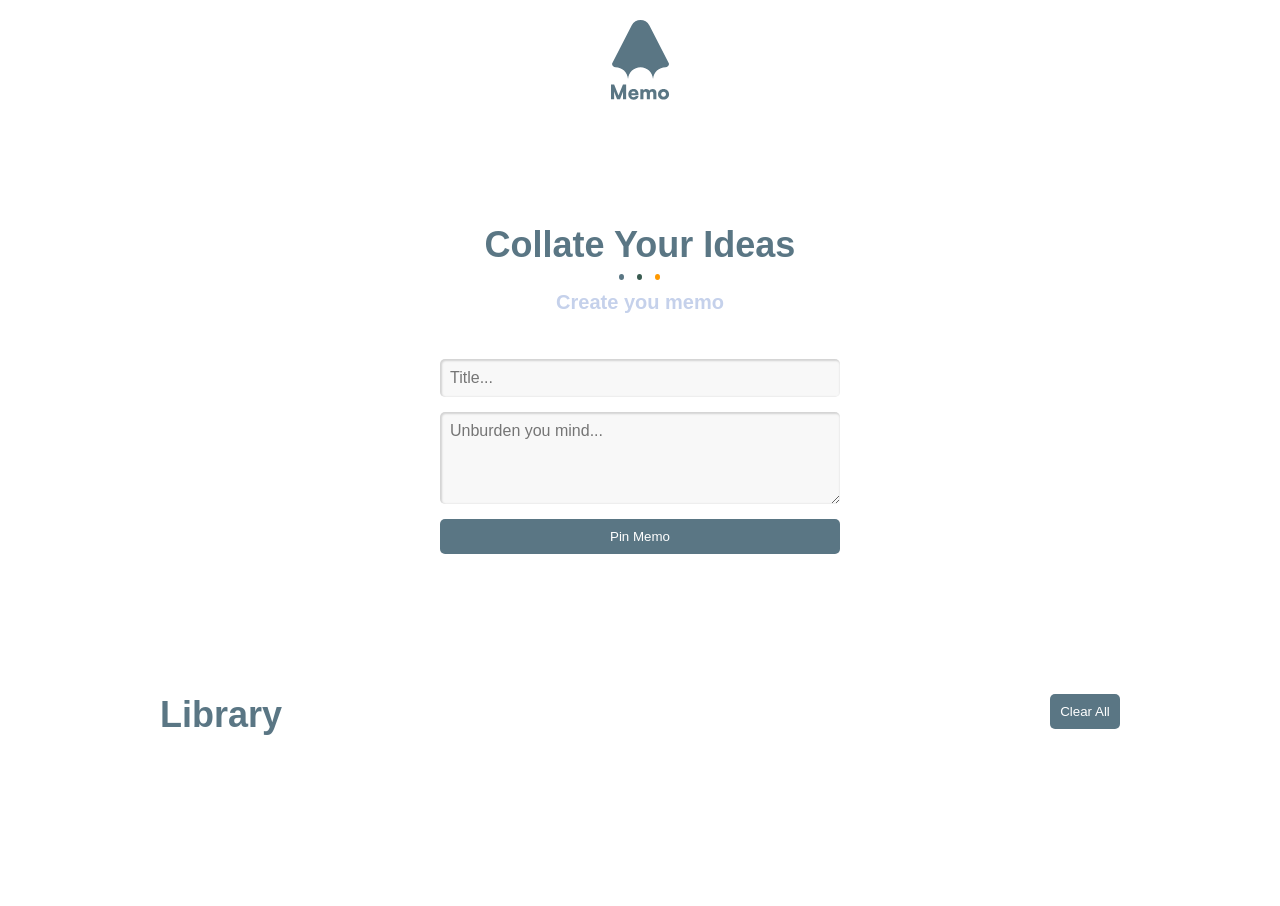
<file: Index.html>
<!DOCTYPE html>
<html lang="en">
  <head>
    <meta charset="UTF-8" />
    <meta name="viewport" content="width=device-width, initial-scale=1.0" />
    <meta http-equiv="X-UA-Compatible" content="ie=edge" />
    <link href="https://api.fontshare.com/v2/css?f[]=satoshi@900,500,400&display=swap" rel="stylesheet"/>
    <link rel="stylesheet" href="https://cdn.jsdelivr.net/npm/bootstrap-icons@1.10.5/font/bootstrap-icons.css">
    <link rel="shortcut icon" href="Assets/favicon.ico" type="image/x-icon">
    <link rel="stylesheet" href="styles.css" />
    <title>Memo - Collate Your Ideas the Better Way</title>
  </head>
  <body>
    <header><a href="#"><img src="Assets/Memo Logo.svg" alt="Logo" class="logo" /></a></header>
    <main class="memo-input-sec">
      <section class="headings">
        <h1 class="heading-1">Collate Your Ideas</h1>
        <img src="Assets/Elipses.svg" alt="" />
        <h2 class="heading-2">Create you memo</h2>
      </section>
      <section class="memo-pad-container">
        <form class="memo-pad" id="memo-form" onsubmit="pinMemo(event)">
          <input
            required
            type="text"
            name="title"
            id="title-input"
            class="memo-title memo-input text-input"
            placeholder="Title..."
            maxlength="40"
          />
          <textarea
            required
            name="body"
            id="body-input"
            cols="30"
            rows="4"
            height="50px"
            maxlength="300"
            class="memo-body memo-input text-input"
            placeholder="Unburden you mind..."
          ></textarea>
          <input
            id="submitBtn"
            type="submit"
            onclick=""
            value="Pin Memo"
            class="memo-input pin-btn"
          />
        </form>
      </section>
    </main>
    <div class="memo-library">
      <div class="library-header">
        <h2 class="heading-1">Library</h2>
        <button id="clearBtn">Clear All</button>
      </div>
      <ul id="memo-library-container" class="memo-library-container">
      </ul>
    </div>
    <script src="script.js"></script>
  </body>
</html>
</file>
<file: styles.css>
/* ------ Root ------ */
:root {
  --clr-main: #5a7684;
  --clr-secondary: #c5d1eb;
  --clr-accent: #ff9900;
  --clr-text: #000000;
  --clr-bg: white;

  --ff-main: satoshi, sans-serif;

  --ff-head: var(--ff-main);
  --ff-body: var(--ff-main);

  --fw-body: 400;
  --fw-head: 900;
  --fw-sub: 500;

  --fs-120: 0.75rem;
  --fs-140: 0.875rem;
  --fs-160: 1rem;
  --fs-200: 1.25rem;
  --fs-360: 2.25rem;
}

/* ------- Reset ------- */
html {
  box-sizing: border-box;
  font-size: 16px;
}

*,
*:before,
*:after {
  box-sizing: inherit;
}

body,
h1,
h2,
h3,
h4,
h5,
h6,
p,
ol,
ul {
  margin: 0;
  padding: 0;
  font-family: var(--ff-main);
  font-weight: normal;
}

ol,
ul {
  list-style: none;
}

img {
  max-width: 100%;
  height: auto;
}

a {
  text-decoration: none;
  color: rgb(27, 27, 27);
}

/* ------ logo ------   */

header {
  text-align: center;
  width: 100%;
  padding: 20px;
  margin-bottom: 100px;
}

main {
  width: 100%;
  text-align: center;
  display: flex;
  flex-direction: column;
  gap: 30px;
}

.heading-1 {
  font-size: var(--fs-360);
  font-weight: var(--fw-head);
  color: var(--clr-main);
}

.heading-2 {
  font-size: var(--fs-200);
  font-weight: var(--fw-head);
  color: var(--clr-secondary);
  margin-top: 7px;
}

.memo-input-sec {
  align-items: center;
}

.memo-pad-container {
  width: min(400px, 70%);
}

form {
  width: 100%;
  margin-bottom: 40px;
}

.memo-input {
  width: 100%;
  margin: 15px 0;
  display: block;
  border: none;
  border-radius: 5px;
}

.text-input {
  background-color: rgb(248, 248, 248);
  box-shadow: 1px 1px 2px 1px rgba(0, 0, 0, 0.15) inset;
  font-size: var(--fs-body);
  font-family: var(--ff-body);
  padding: 10px;
}

textarea {
  height: max-content;
  min-height: 30px;
}

input[type="submit"], #clearBtn {
  background-color: var(--clr-main);
  height: 35px;
  font-weight: var(--fw-sub);
  color: var(--clr-bg);
}

input[type="submit"]:hover, #clearBtn:hover {
  background-color: var(--clr-secondary);
  color: var(--clr-main);
}

input[type="submit"]:active, #clearBtn:active{
  background-color: var(--clr-accent);
}

.memo-library {
  margin: 100px auto;
  width: min(1220px, 75%);
  display: flex;
  flex-direction: column;
}

.library-header {
  display: flex;
  flex-direction: row;
  justify-content: space-between;
  width: 100%;
}

#clearBtn {
  width: 70px;
  border: none;
  border-radius: 5px;
}

.memo-library-container {
  display: flex;
  flex-direction: row;
  flex-wrap: wrap;
  flex-grow: inherit;
  gap: 70px;
  margin-top: 70px;
  justify-content: center;
}

.memo-card {
  height: max-content;
  max-width: 360px;
  border-radius: 5px;
  overflow: hidden;
  box-shadow: 0px 3px 3px 0px rgba(0, 0, 0, 0.15);

}
.memo-card:hover {
  .taskbar {
    display:block;
  };
}

.card-header {
  width: 100%;
  padding: 3px 23px;
  display: flex;
  align-items: center;
  justify-content: space-between;
  margin: 0;
  gap: 23px;
  background-color: var(--clr-main);
  color: var(--clr-bg);
  font-weight: var(--fw-sub);
  font-size: var(--fs-120);
}

.title {
  max-height: 16px;
  overflow: hidden;
  white-space: nowrap;
  text-overflow: ellipsis;
  max-width:200px;
}

.bullet{
  display: inline-block;
  width: 5px;
  height: 5px;
  margin: 0 4px;
  vertical-align: 10%;
  background-color: var(--clr-bg);
  border-radius: 50px;
}

.card-body-container {
  padding: 15px 23px;
}

.taskbar {
  display: none;
  width: 100%;
  height: 30px;
  text-align: center;
  padding: 2px 0;
}

.deleteBtn {
  height: 20px;
  width: 20px;
  color: var(--clr-secondary);
  border: none;
  border-radius: 2px;
  background-color: white;
  padding: 3px 0;
}

.deleteBtn:hover {
  color: red;
  background-color: whitesmoke;
}

.deleteBtn:active {
  color: var(--clr-secondary);
  background-color: whitesmoke;
}
</file>
